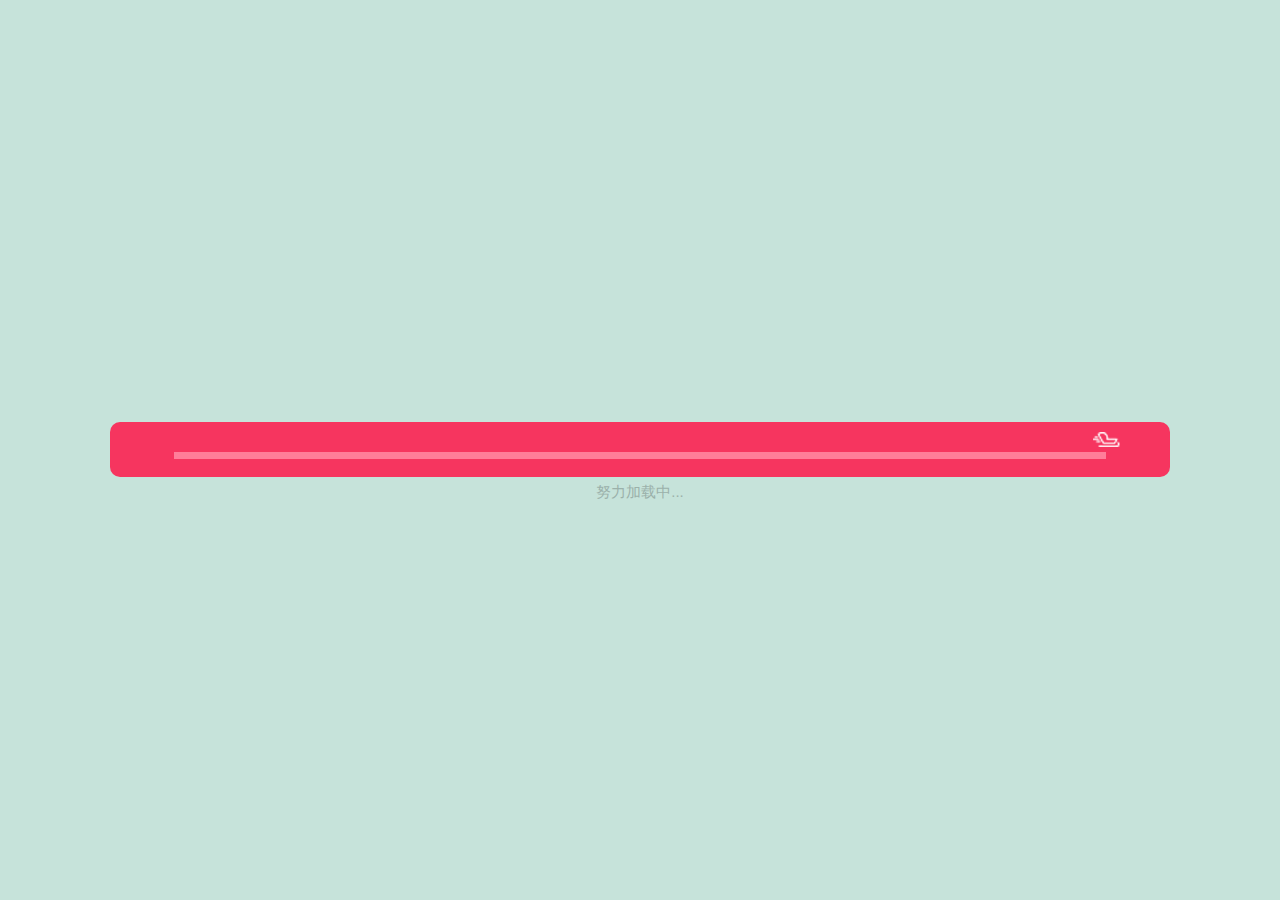
<file: index2.html>
<!DOCTYPE html>
<html lang="en">

<head>
	<meta charset="UTF-8">
	<meta name="viewport" content="width=device-width,initial-scale=1.0,user-scalable=no">
	<title>圣诞节快乐！</title>
	<link rel="stylesheet" href="dist/css/app.css">
	<style>
		/* 抽奖按钮 */
		.lottery{
		position: absolute;
		top: 60%;
		left: 50%;
		transform: translate(-50%,-50%);
		background-color: pink;
		color: white;
		padding: 10px;
		border-radius: 10px;
		z-index: 99999;
		box-shadow: 3px 3px rgb(128, 127, 127)
	}
	/* 主角 */
	.protagonist{
		position:relative;
		top: 38%;
		color: white;
		line-height: 23px;
		font-weight: bold;
		padding: 0 10px
	}
  #my-lucky {
		position: absolute;
    left: 50%;
    top: 44%;
    transform: translateX(-50%);
    z-index: 999;
  }
	</style>
</head>

<body>
	<section class="loading-mask">
		<section class="loading">
			<div class="progress">
				<div class="progres-bar"><i class="icon-car"></i></div>
			</div>
			<p class="loading-text">努力加载中...</p>
		</section>
		<!-- 加载完成 -->
		<a href="javascript:;" class="playBgMusic animate-notifylight" id="j-playBgMusic">进入</a>
	</section>
	<section class="page out">
		<section class="content">
			<!-- animate class bigSnow-smallPos -->
			<section class="bigSnow-panel j-bigSnow animate-bigSnowRotate transition">
				<i class="img-bigSnow snow1 animate-bigSnow1Change transition"></i>
				<i class="img-bigSnow snow2 animate-bigSnow2Change transition"></i>
				<i class="img-bigSnow snow3 animate-bigSnow3Change transition"></i>
			</section>
			<!-- end bigSnow-panel -->
			<div class="banner-panel j-banner opacity0 animated">
				<!-- animate class show -->
				<span class="textMask mask1 j-textmask1"><i class="transition"></i></span>
				<span class="textMask mask2 j-textmask2"><i class="transition"></i></span>
				<span class="textMask mask3 j-textmask3"><i class="transition"></i></span>
				<i class="img-glove animate-gloveSwing"></i>
			</div>
			<i class="img-tree left opacity0 transition tn j-tree-left"></i>
			<i class="img-tree right opacity0 transition tn j-tree-right"></i>
			<!-- end trees -->
			<section class="bag-panel opacity0 animated j-bag">
				<i class="img-gift gift1 j-gift1 opacity0 animated"></i>
				<i class="img-gift gift2 j-gift2 opacity0 animated"></i>
				<i class="img-gift gift3 j-gift3 opacity0 animated"></i>
			</section>
			<!-- end bag-panel -->
			<i class="img-stars opacity0 animated j-stars"></i>
			<i class="content-bg opacity0 animated j-bottomBg"></i>
			<!-- <p style="text-align: center;position:relative;top: 50%;color: white">惠君，圣诞快乐！嘻嘻~</p> -->
			<p class="protagonist j-gift1 opacity0 animated">&emsp;&emsp;尹宝贝圣诞快乐!抽圣诞节礼物啦，一切解释权归小胡所有</p>
			<!-- <a class="lottery" id="lottery">戳我抽奖</a> -->
      <div id="my-lucky"></div>

<script src="./js/lucky.js"></script>
<script>
  const myLucky = new LuckyCanvas.LuckyWheel('#my-lucky', {
    width: '300px',
    height: '300px',
    blocks: [{ padding: '10px', background: '#617df2' }],
    prizes: [ 
      { background: '#e9e8fe', fonts: [{ text: '吃大餐' }] },
      { background: '#b8c5f2', fonts: [{ text: '买衣服' }] },
      { background: '#e9e8fe', fonts: [{ text: '包包' }] },
      { background: '#b8c5f2', fonts: [{ text: '大房子' }] },
      { background: '#e9e8fe', fonts: [{ text: '豪华旅游' }] },
      { background: '#b8c5f2', fonts: [{ text: '心想事成' }] },
      { background: '#e9e8fe', fonts: [{ text: '豪车' }] },
      { background: '#b8c5f2', fonts: [{ text: '车厘子自由' }] },
   
    ],
    buttons: [{
      radius: '35%',
      background: '#8a9bf3',
      pointer: true,
      fonts: [{ text: '戳我抽奖', top: '-10px' }]
    }],
    start: function () {
      // 开始游戏
      myLucky.play()
      // 使用定时器模拟接口
      setTimeout(() => {
        // 结束游戏
				function getRandomInt(max) {
  return Math.floor(Math.random() * Math.floor(max));
}
			const number = 
        myLucky.stop(getRandomInt(7))
      }, 3000)
    }
  })
</script>

		</section>
		<!-- end content -->
	</section>
	<audio id="bgmusci" preload="load" loop="loop">
		<source src="main.mp3" type="audio/mpeg" /></audio>
	<script src="dist/js/app.js"></script>
	<script>
		ISPRO = true;
	</script>
  <script src="js/zepto.js"></script>
	<script type="text/javascript">
			$('#lottery').click(function(){
				console.log('抽奖')
			})
 		  
	</script>

</body>

</html>
</file>
<file: dist/css/app.css>
*{margin:0;padding:0}body{background-color:#c6e3da;font-family:"Helvetica Neue",Helvetica,STHeiTi,sans-serif}body,html{height:100%;overflow:hidden}a{text-decoration:none;-webkit-tap-highlight-color:transparent}h1,h2,h3,h4,h5,h6{font-weight:400}ol,ul{list-style-type:none}img{vertical-align:top}a{color:#000}input{outline:0;-webkit-appearance:none}.hide{display:none}.clearfix:after{display:block;content:" ";height:0;visibility:hidden;clear:both}.fl{float:left}.fr{float:right}.bdbox{-webkit-box-sizing:border-box;-moz-box-sizing:border-box;box-sizing:border-box}.mgl5{margin-left:5px}.mgl10{margin-left:10px}.ftsize12{font-size:12px}.ftsize13{font-size:13px}.ftsize14{font-size:14px}.ftsize15{font-size:15px}.ftsize16{font-size:16px}.ftsize18{font-size:18px}.txtLeft{text-align:left}.txtRight{text-align:right}.txtCenter{text-align:center}.out{-webkit-transform:translate(100%,0);-ms-transform:translate(100%,0);-o-transform:translate(100%,0);transform:translate(100%,0)}.outLeft{-webkit-transform:translate(-100%,0);-ms-transform:translate(-100%,0);-o-transform:translate(-100%,0);transform:translate(-100%,0)}.in{-webkit-transform:translate(0,0);-ms-transform:translate(0,0);-o-transform:translate(0,0);transform:translate(0,0)}.loading-mask,.page{-webkit-transition:all .3s linear;-o-transition:all .3s linear;transition:all .3s linear}.loading-mask{position:absolute;top:0;left:0;width:100%;height:100%;background-color:#c6e3da;z-index:999999}.loading{position:absolute;left:50%;top:50%;margin:-28px 0 0 -41.40625%;width:82.8125%;height:55px;background-color:#f6355f;border-radius:10px}.loading-text{position:absolute;bottom:-30px;left:0;height:30px;line-height:30px;width:100%;text-align:center;font-size:15px;color:#9bb1aa}.progress{margin:30px auto 0;width:87.924528%;height:7px;background-color:#d91f47}.progres-bar{position:relative;width:1%;height:100%;background-color:#ff7d99;-webkit-transition:all .6s linear;transition:all .6s linear}.playBgMusic{display:none;position:absolute;bottom:40px;left:50%;margin-left:-50px;width:100px;height:30px;line-height:30px;background:#fa0;color:#fff;text-align:center;border-radius:5px;z-index:999999}.icon-car{position:absolute;right:-14px;top:-20px;display:block;width:27px;height:15px;background:url(../images/car.png) 0 0/27px auto no-repeat}.page{width:100%;height:100%;overflow-y:auto}.content{position:relative;height:100%;width:100%;min-height:504px;overflow:hidden}.content-bg{position:absolute;display:block;width:100%;min-height:300px;left:0;bottom:35px;background:url(../images/bg_bottom.png) center bottom/100% auto no-repeat;z-index:1}.content-bg::after{display:block;position:absolute;content:" ";width:100%;height:35px;left:0;bottom:-35px;background-color:#e9f2e6;z-index:1}.bigSnow-panel{position:absolute;left:50%;top:40%;margin:-116px 0 0 -58px;width:116px;height:116px;overflow:hidden;z-index:11}.img-bigSnow{position:absolute;left:50%;top:50%;display:block;width:58px;height:58px;margin:-29px 0 0 -29px;background:url(../images/sprite_bigSnow.png) 0 0/174px auto no-repeat;-webkit-transform:scale(2);transform:scale(2);z-index:11}.snow3{background-position:0 0}.snow2{background-position:-58px 0}.snow1{background-position:-116px 0}.bigSnow-panel.bigSnow-smallPos{left:10px;top:10px;margin:0;width:58px;height:58px;-webkit-transition-duration:1.2s;transition-duration:1.2s}.bigSnow-panel.bigSnow-smallPos .img-bigSnow{-webkit-transform:scale(1);transform:scale(1)}.img-stars{position:absolute;left:50%;bottom:4px;margin-left:-136px;display:block;width:273px;height:55px;background:url(../images/stars.png) 0 0/273px auto no-repeat;z-index:11}.banner-panel{position:absolute;left:50%;top:15%;margin-left:-130px;width:259px;height:155px;background:url(../images/banner.png) 0 0/259px auto no-repeat;z-index:11}.img-glove{position:absolute;right:-12px;bottom:-28px;display:block;width:34px;height:46px;background:url(../images/glove.png) 0 0/34px auto no-repeat;z-index:111}.textMask{position:absolute;left:47px;top:42px;display:block;width:174px;height:30px;overflow:hidden}.textMask i{position:absolute;left:0;top:0;display:block;width:100%;height:100%;background:#faf5e3;z-index:11;-webkit-transition-duration:2s;transition-duration:2s}.textMask.mask2{top:75px}.textMask.mask3{width:120px;height:22px;top:109px;left:68px}.textMask.mask3 i{background-color:#be000a}.textMask.show i{left:200px}.img-tree{position:absolute;bottom:64px;display:block;width:75px;height:85px;background:url(../images/tree.png) 0 0/75px auto no-repeat;z-index:11}.img-tree.left{left:3.125%}.img-tree.right{right:3.125%;-webkit-transform:rotateY(180deg);transform:rotateY(180deg)}.img-tree.left.tn,.img-tree.right.tn{bottom:40px}.img-tree.left.tn{-webkit-transform:scale(0.1);transform:scale(0.1)}.img-tree.right.tn{-webkit-transform:rotateY(180deg) scale(0.1);transform:rotateY(180deg) scale(0.1)}.bag-panel{position:absolute;left:50%;bottom:56px;margin-left:-74px;width:148px;height:95px;z-index:11}.bag-panel::after{position:absolute;left:0;top:0;display:block;content:" ";width:100%;height:100%;background:url(../images/bag.png) 0 0/148px auto no-repeat;z-index:111}.img-gift{position:absolute;display:block;height:68px;background:url(../images/sprite_gifts.png) 0 0/146px auto no-repeat;z-index:11}.gift1{left:10px;top:-40px;background-position:-50px 0;width:58px}.gift2{left:60px;top:-43px;background-position:-109px 0;width:37px}.gift3{right:10px;top:-27px;background-position:0 0;width:50px}.opacity0{opacity:0}.opacity1{opacity:1}.transition{-webkit-transition:all .6s linear;-o-transition:all .6s linear;transition:all .6s linear}@-webkit-keyframes notifylight{0%,100%{background-color:#fedc3f}50%{background-color:#ff9c00}}@keyframes notifylight{0%,100%{background-color:#fedc3f}50%{background-color:#ff9c00}}.animate-notifylight{-webkit-animation:notifylight 2s linear 0 infinite;animation:notifylight 2s linear 0 infinite}@-webkit-keyframes bigSnowRotate{0%{-webkit-transform:rotate(0deg);transform:rotate(0deg)}100%{-webkit-transform:rotate(360deg);transform:rotate(360deg)}}@keyframes bigSnowRotate{0%{-webkit-transform:rotate(0deg);transform:rotate(0deg)}100%{-webkit-transform:rotate(360deg);transform:rotate(360deg)}}.animate-bigSnowRotate{-webkit-animation:bigSnowRotate 6s linear 0 infinite;animation:bigSnowRotate 6s linear 0 infinite}@-webkit-keyframes bigSnow1Change{0%,100%{opacity:1}33%,66%{opacity:0}}@keyframes bigSnow1Change{0%,100%{opacity:1}33%,66%{opacity:0}}.animate-bigSnow1Change{-webkit-animation:bigSnow1Change 9s linear 0 infinite;animation:bigSnow1Change 9s linear 0 infinite}@-webkit-keyframes bigSnow2Change{0%,100%{opacity:0}33%{opacity:1}66%{opacity:0}}@keyframes bigSnow2Change{0%,100%{opacity:0}33%{opacity:1}66%{opacity:0}}.animate-bigSnow2Change{-webkit-animation:bigSnow2Change 9s linear 0 infinite;animation:bigSnow2Change 9s linear 0 infinite}@-webkit-keyframes bigSnow3Change{0%,100%,33%{opacity:0}66%{opacity:1}}@keyframes bigSnow3Change{0%,100%,33%{opacity:0}66%{opacity:1}}.animate-bigSnow3Change{-webkit-animation:bigSnow3Change 9s linear 0 infinite;animation:bigSnow3Change 9s linear 0 infinite}@-webkit-keyframes gloveSwing{0%,100%{-webkit-transform:rotate3d(0,0,1,0);transform:rotate3d(0,0,1,0)}25%{-webkit-transform:rotate3d(0,0,1,20deg);transform:rotate3d(0,0,1,20deg)}50%{-webkit-transform:rotate3d(0,0,1,0);transform:rotate3d(0,0,1,0)}75%{-webkit-transform:rotate3d(0,0,1,-20deg);transform:rotate3d(0,0,1,-20deg)}}.animate-gloveSwing{-webkit-animation:gloveSwing 4s linear 0 infinite;animation:gloveSwing 4s linear 0 infinite;-webkit-transform-origin:top center;transform-origin:top center}@charset "UTF-8";/*!
Animate.css - http://daneden.me/animate
Licensed under the MIT license - http://opensource.org/licenses/MIT

Copyright (c) 2014 Daniel Eden
*/.animated{-webkit-animation-duration:1s;animation-duration:1s;-webkit-animation-fill-mode:both;animation-fill-mode:both}.animated.infinite{-webkit-animation-iteration-count:infinite;animation-iteration-count:infinite}.animated.hinge{-webkit-animation-duration:2s;animation-duration:2s}@-webkit-keyframes rubberBand{0%{-webkit-transform:scale3d(1,1,1);transform:scale3d(1,1,1)}30%{-webkit-transform:scale3d(1.25,.75,1);transform:scale3d(1.25,.75,1)}40%{-webkit-transform:scale3d(0.75,1.25,1);transform:scale3d(0.75,1.25,1)}50%{-webkit-transform:scale3d(1.15,.85,1);transform:scale3d(1.15,.85,1)}65%{-webkit-transform:scale3d(.95,1.05,1);transform:scale3d(.95,1.05,1)}75%{-webkit-transform:scale3d(1.05,.95,1);transform:scale3d(1.05,.95,1)}100%{-webkit-transform:scale3d(1,1,1);transform:scale3d(1,1,1)}}@keyframes rubberBand{0%{-webkit-transform:scale3d(1,1,1);-ms-transform:scale3d(1,1,1);transform:scale3d(1,1,1)}30%{-webkit-transform:scale3d(1.25,.75,1);-ms-transform:scale3d(1.25,.75,1);transform:scale3d(1.25,.75,1)}40%{-webkit-transform:scale3d(0.75,1.25,1);-ms-transform:scale3d(0.75,1.25,1);transform:scale3d(0.75,1.25,1)}50%{-webkit-transform:scale3d(1.15,.85,1);-ms-transform:scale3d(1.15,.85,1);transform:scale3d(1.15,.85,1)}65%{-webkit-transform:scale3d(.95,1.05,1);-ms-transform:scale3d(.95,1.05,1);transform:scale3d(.95,1.05,1)}75%{-webkit-transform:scale3d(1.05,.95,1);-ms-transform:scale3d(1.05,.95,1);transform:scale3d(1.05,.95,1)}100%{-webkit-transform:scale3d(1,1,1);-ms-transform:scale3d(1,1,1);transform:scale3d(1,1,1)}}.rubberBand{-webkit-animation-name:rubberBand;animation-name:rubberBand}@-webkit-keyframes bounceInDown{0%,100%,60%,75%,90%{-webkit-transition-timing-function:cubic-bezier(0.215,.61,.355,1);transition-timing-function:cubic-bezier(0.215,.61,.355,1)}0%{opacity:0;-webkit-transform:translate3d(0,-3000px,0);transform:translate3d(0,-3000px,0)}60%{opacity:1;-webkit-transform:translate3d(0,25px,0);transform:translate3d(0,25px,0)}75%{-webkit-transform:translate3d(0,-10px,0);transform:translate3d(0,-10px,0)}90%{-webkit-transform:translate3d(0,5px,0);transform:translate3d(0,5px,0)}100%{-webkit-transform:none;transform:none}}@keyframes bounceInDown{0%,100%,60%,75%,90%{-webkit-transition-timing-function:cubic-bezier(0.215,.61,.355,1);transition-timing-function:cubic-bezier(0.215,.61,.355,1)}0%{opacity:0;-webkit-transform:translate3d(0,-3000px,0);-ms-transform:translate3d(0,-3000px,0);transform:translate3d(0,-3000px,0)}60%{opacity:1;-webkit-transform:translate3d(0,25px,0);-ms-transform:translate3d(0,25px,0);transform:translate3d(0,25px,0)}75%{-webkit-transform:translate3d(0,-10px,0);-ms-transform:translate3d(0,-10px,0);transform:translate3d(0,-10px,0)}90%{-webkit-transform:translate3d(0,5px,0);-ms-transform:translate3d(0,5px,0);transform:translate3d(0,5px,0)}100%{-webkit-transform:none;-ms-transform:none;transform:none}}.bounceInDown{-webkit-animation-name:bounceInDown;animation-name:bounceInDown}@-webkit-keyframes fadeIn{0%{opacity:0}100%{opacity:1}}@keyframes fadeIn{0%{opacity:0}100%{opacity:1}}.fadeIn{-webkit-animation-name:fadeIn;animation-name:fadeIn}@-webkit-keyframes flipInX{0%{-webkit-transform:perspective(400px) rotate3d(1,0,0,90deg);transform:perspective(400px) rotate3d(1,0,0,90deg);-webkit-transition-timing-function:ease-in;transition-timing-function:ease-in;opacity:0}40%{-webkit-transform:perspective(400px) rotate3d(1,0,0,-20deg);transform:perspective(400px) rotate3d(1,0,0,-20deg);-webkit-transition-timing-function:ease-in;transition-timing-function:ease-in}60%{-webkit-transform:perspective(400px) rotate3d(1,0,0,10deg);transform:perspective(400px) rotate3d(1,0,0,10deg);opacity:1}80%{-webkit-transform:perspective(400px) rotate3d(1,0,0,-5deg);transform:perspective(400px) rotate3d(1,0,0,-5deg)}100%{-webkit-transform:perspective(400px);transform:perspective(400px)}}@keyframes flipInX{0%{-webkit-transform:perspective(400px) rotate3d(1,0,0,90deg);-ms-transform:perspective(400px) rotate3d(1,0,0,90deg);transform:perspective(400px) rotate3d(1,0,0,90deg);-webkit-transition-timing-function:ease-in;transition-timing-function:ease-in;opacity:0}40%{-webkit-transform:perspective(400px) rotate3d(1,0,0,-20deg);-ms-transform:perspective(400px) rotate3d(1,0,0,-20deg);transform:perspective(400px) rotate3d(1,0,0,-20deg);-webkit-transition-timing-function:ease-in;transition-timing-function:ease-in}60%{-webkit-transform:perspective(400px) rotate3d(1,0,0,10deg);-ms-transform:perspective(400px) rotate3d(1,0,0,10deg);transform:perspective(400px) rotate3d(1,0,0,10deg);opacity:1}80%{-webkit-transform:perspective(400px) rotate3d(1,0,0,-5deg);-ms-transform:perspective(400px) rotate3d(1,0,0,-5deg);transform:perspective(400px) rotate3d(1,0,0,-5deg)}100%{-webkit-transform:perspective(400px);-ms-transform:perspective(400px);transform:perspective(400px)}}.flipInX{-webkit-backface-visibility:visible!important;-ms-backface-visibility:visible!important;backface-visibility:visible!important;-webkit-animation-name:flipInX;animation-name:flipInX}
</file>
